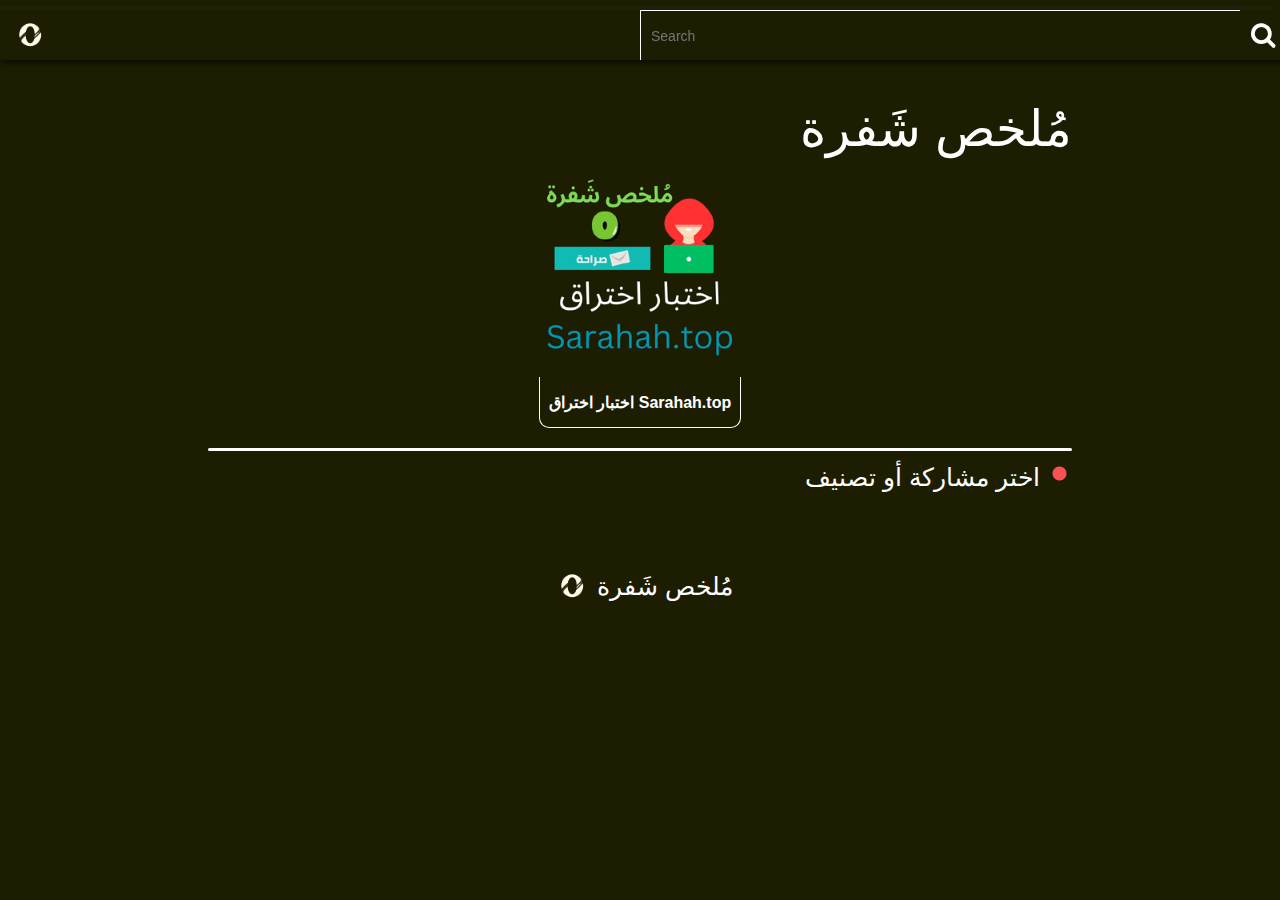
<file: index.html>
<!DOCTYPE html>
<html lang="en">
<head>
    <meta charset="UTF-8">
    <meta name="viewport" content="width=device-width, initial-scale=1.0">
    <title> ملخص شفرة </title>
    <link rel="stylesheet" href="./css/style.css"/>
    <link rel="stylesheet" href="./css/toolbar.css"/>
    <link rel="stylesheet" href="./3rdparty/font-awesome.min/css/font-awesome.min.css"/>
    <link rel="stylesheet" href="./css/searchBox.css"/>
</head>
<body>

    <!-- toolbar -->
  <div class="toolbar">
    <!-- search-box -->
    <div class="searchBox">
      <input type="text" class="searchInput" placeholder="Search" id="searchID">
      <i class="fa fa-search" onclick="let f_p = window.location.origin+'/ui/find/find.html?q='+$('searchID').value; UI.Find(f_p);"></i>
      <script>
        document.getElementById("searchID").addEventListener('keypress', function (e) {
        if (e.key === 'Enter') {
          let f_p = window.location.origin+'/ui/find/find.html?q='+$('searchID').value; 
          UI.Find(f_p);
        }
        });
     </script>
    </div>

    <div class="topToolbar" id="topToolbar">
    
        
      <div class="topToolbar-box"><img src="./assets/images/0.png"></img> </div>
    

    </div>

  </div>


  <div class="schoolMessage"> مُلخص شَفرة </div>


  <div class="cardsContainer">
    <div class="card sarahahPentestBackgroundClass" onclick="window.location.href='thread/0x00/index.html'"><div class="cardName"> اختبار اختراق Sarahah.top </div></div>
   
  </div>
    

  <div class="whiteLine"></div>

  <div class="about">
    <img src="./assets/images/dot-100px-FA5252-pure.png" height="25px">
    اختر مشاركة أو تصنيف
  </div>

  <div class="credit"> <img src="./assets/images/0.png" height="50px">  مُلخص شَفرة </div>

  <script src="./js/index.js" charset="utf-8" type="text/javascript"></script>
</body>
</html>
</file>
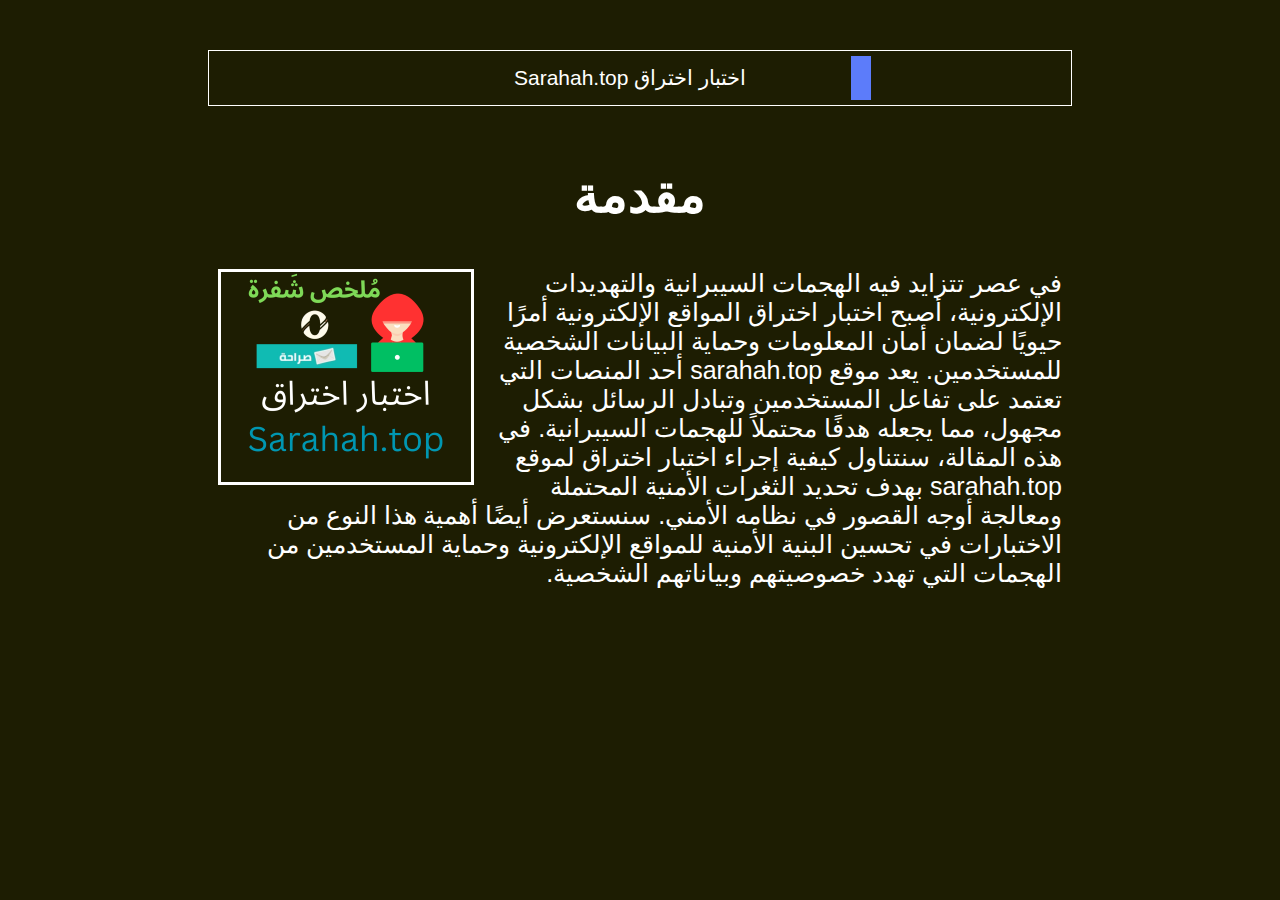
<file: thread/0x00/index.html>
<!DOCTYPE html>
<html lang="en">
<head>
    <meta charset="UTF-8">
    <meta name="viewport" content="width=device-width, initial-scale=1.0">
    <title> اختبار اختراق Sarahah.top </title>
    <link rel="stylesheet" href="../../template/css/style.css">
</head>
<body>


    <div class="HeadBlock">

        <div class="MainTitle rtl coloredRtlCube"> اختبار اختراق Sarahah.top </div>
    
     </div>
    
    
    
    <div class="Introduction rtl"> مقدمة </div>

    <div class="TextBlock rtl whiteFont">
        <img src="./assets/images/introImage.png">
        في عصر تتزايد فيه الهجمات السيبرانية والتهديدات الإلكترونية، أصبح اختبار اختراق المواقع الإلكترونية أمرًا حيويًا لضمان أمان المعلومات وحماية البيانات الشخصية للمستخدمين. يعد موقع sarahah.top أحد المنصات التي تعتمد على تفاعل المستخدمين وتبادل الرسائل بشكل مجهول، مما يجعله هدفًا محتملاً للهجمات السيبرانية. في هذه المقالة، سنتناول كيفية إجراء اختبار اختراق لموقع sarahah.top بهدف تحديد الثغرات الأمنية المحتملة ومعالجة أوجه القصور في نظامه الأمني. سنستعرض أيضًا أهمية هذا النوع من الاختبارات في تحسين البنية الأمنية للمواقع الإلكترونية وحماية المستخدمين من الهجمات التي تهدد خصوصيتهم وبياناتهم الشخصية.
    </div>

    

</body>
</html>
</file>
<file: css/style.css>
body{
      
    color: white;
    font-family: "microsoft yahei", arial, -apple-system, BlinkMacSystemFont,
      "segoe ui", roboto, oxygen, cantarell, "helvetica neue", ubuntu, sans-serif;
    background-color: #1D1D02;
    
  }



  
.schoolMessage{
  position: relative;
  min-height: 50px;
  margin-top: 100px;
  margin-left: 200px;
  margin-right: 200px;
  margin-bottom: 20px;

  

  

  font-family: Arial, Helvetica, sans-serif;
  font-size: 50px;
  color: #ffff;
  direction: rtl;
 

 /* make text in the middle (horizontally and vertically) */
 display: flex;
 align-items: center;
 justify-content: right;
}





.cardsContainer{


  position: relative;
  min-height: 50px;
  margin-top: 5px;
  margin-left: 200px;
  margin-right: 200px;
  margin-bottom: 20px;


  
  display: flex;
  gap: 15px;
  flex-direction: row;
  flex-wrap: wrap;
  justify-content: center;
  

}





.card{


  height: 250px;
  width: 200px;
  
 

  font-size: medium;
  font-weight: bold;

  cursor: pointer;

  
  /*border: solid #515357;*/
  border-radius: 10px;
  background-color:#ffd52d;
  color:black;
  
  /* make text in the middle (horizontally and vertically) */
  display: flex;
  align-items: end;
  justify-content: center;

}

.sarahahPentestBackgroundClass{
  background-size: 200px 200px;
  background: url("../assets/images/sarahahPentest-100px.png");
}

.booksBackgroundClass{
  background-size: 200px 200px;
  background: url("../assets/images/books-100px.png");
  
}

.testBackgroundClass{
  background-size: 200px 200px;
  background: url("../assets/images/test-100px.png");
 }


.cardName{

  height: 50px;
  min-width: 200px;

  font-size: medium;
  font-weight: bold;
  
  cursor: pointer;

  border-bottom-left-radius: 10px;
  border-bottom-right-radius: 10px;
  background-color: #1D1D02;
  color:#ffff;
  border-bottom: 1px solid #ffff;
  border-left: 1px solid #ffff;
  border-right: 1px solid #ffff;
 /*
  box-shadow:  -2px -2px 6px rgba(255,255,255,.05),
               2px 2px 6px rgba(0,0,0,.8) ;
  
 */
  /* make text in the middle (horizontally and vertically) */
  display: flex;
  align-items:center;
  justify-content:center;

}



.cardsContainer .card{
  animation: platAnimation 1s linear;
}


.cardsContainer .card:hover{
  background-color: #8d8e3e;
}


.cardsContainer .card:active{
  background-color: #8d8e3e;
  transform: translateY(4px);
}


@keyframes platAnimation {

  50%{
     
      transform: translateY(4px);
  }

  
}




.whiteLine{
  position: relative;
  min-height: 3px;
  margin-top: 10px;
  margin-left: 200px;
  margin-right: 200px;
  margin-bottom: 10px;
  background-color: #ffff;
  border-radius: 10px;
}


.about{

  position: relative;
  min-height: 50px;
  margin-left: 200px;
  margin-right: 200px;
  margin-bottom: 20px;

  

  

  font-family: Arial, Helvetica, sans-serif;
  font-size: 25px;
  color: #ffff;
  direction: rtl;
 

 /* make text in the middle (horizontally and vertically) */
 /*
 display: flex;
 align-items: center;
 justify-content: right;
 */
}





.credit{

  position: relative;
  min-height: 50px;
  margin-top: 50px;
  margin-left: 200px;
  margin-right: 200px;
  

  
 

  font-family: Arial, Helvetica, sans-serif;
  font-size: 25px;
  color: #ffff;
  
 
  

 /* make text in the middle (horizontally and vertically) */
 display: flex;
 align-items: center;
 justify-content: center;
}





@media screen and (max-width: 800px) {
    
  .schoolMessage{
      margin-left: 5px;
      margin-right: 5px;
      font-size: 25px;
  }

  
  .cardsContainer{
      margin-left: 5px;
      margin-right: 5px;
  }


  .card{
      height: 130px;
      width: 130px;
  }

  .cardName{
    min-width: 130px;
  }

  .sarahahPentestBackgroundClass{
      background-size: 130px 130px;
      background: url("../assets/images/sarahahPentest-80px.png");
      background-repeat: no-repeat;
  }
 
  .booksBackgroundClass{
    background-size: 130px 130px;
    background: url("../assets/images/books-100px.png");
    background-repeat: no-repeat;
  }

 .testBackgroundClass{
  background-size: 130px 130px;
  background: url("../assets/images/test-100px.png");
  background-repeat: no-repeat;
 }

 .whiteLine{
  margin-left: 5px;
  margin-right: 5px;
 }

  .about{
      margin-left: 5px;
      margin-right: 5px;
      font-size: 18px;
  }

  .credit{
      margin-left: 5px;
      margin-right: 5px;
      font-size: 18px;
  }

}
</file>
<file: css/toolbar.css>
.toolbar{
    position:fixed;
    top:10px;
    left:0%;
    right: 0%;
    height: 50px;
    z-index: 10;
    box-shadow:  -2px -2px 6px rgba(255,255,255,.05),
                 2px 2px 6px rgba(0,0,0,.8) ;
    
}


.topToolbar{
    
    position: absolute;
    left: 0%;
    right: 50%;
    height: 50px;

    
    align-items: center;
    display: flex;
    flex-direction:row;
    flex-wrap: nowrap;
    overflow-x: auto;
    overflow-y: hidden;
    
    /* right to left */
    direction: ltr;

    /* put spaces between elements */
    column-gap: 20px;


}



#topToolbar::-webkit-scrollbar
{
	display: none;
    
}



.topToolbar .topToolbar-box{
    flex-grow: 0;
    flex-shrink: 0;


   
    color: #ffff;
    font-weight: bold;

    height: 50px;

    padding-left: 5px;
    padding-right: 5px;
    border-radius: 0.5em;
    

    cursor: pointer;

    /* make text in the middle (horizontally and vertically) */
    display: flex;
    align-items: center;
    justify-content: center;

}


.topToolbar .topToolbar-box img{
    height: 50px;
    
}







@media screen and (max-width: 800px) {
    
    .topToolbar{
      right: 65%;
  }

}
</file>
<file: css/searchBox.css>
.searchBox{
    position: absolute;
    left: 50%;
    right: 0%;
    height: 50px;

}

.searchInput {
    position: absolute;
    padding: 10px;
    
    height: 100%;
    
    left:0%;
    right: 40px;
    
    border: 1px transparent;
    background: transparent;
    
    
    border-radius: 0px;
    border-left: 1px solid #ffff;
    border-top: 1px solid #ffff;

    box-sizing: border-box;
    font-family: Arial, Helvetica, sans-serif;
    font-size: 14px;
    color: #ffff;
    outline: none;
    transition: .5s;

}




.searchBox i{
    position: absolute;
    top: 50%;
    right: 5px;
    transform: translate(0%,-50%);
    font-size: 26px;
    color: #ffff;
    transition: .2s;
}






@media screen and (max-width: 800px) {
    
    .searchBox{
      left: 35%;
      
      
    }
    
    
  
  }
</file>
<file: template/css/style.css>
body{

    background-color: #1D1D02;
  }


  /* sub classes*/
  .rtl{
    direction: rtl;
  }
  .ltr{
    direction: ltr;
  }
  .middle{
    display: flex;
    justify-content: center;
    align-items: center;
  }

  .coloredRtl{
    border-right: solid #ffd52d;
  }
  .coloredLtr{
    border-left: solid #ffd52d;
  }

  .coloredRtlCube{
    border-right: 20px solid #5C7CFA;
  }
  .coloredLtrCube{
    border-left: 20px solid #5C7CFA;
  }

  .burlywood{
    background-color: burlywood;
  }

  .white{
    background-color: rgb(255,255,255);
  }

  .yellow-ffd52d{
    background-color: #ffd52d;
  }

  .whiteBorder{
    border: 1px solid #ffff;
  }

  .whiteFont{
    color: #ffff;
  }

  .darkFont{
    color:rgb(0,0,0);
  }


  .HeadBlock{
    position: relative;
    margin-top: 50px;
    margin-bottom: 50px;

    margin-left: 200px;
    margin-right: 200px;

    font-family: Arial, Helvetica, sans-serif;
    font-size: 21px;
    
    color: white;
    border: 1px solid #ffff;
  }


  .MainTitle{

    position: relative;
    margin-top: 5px;
    margin-bottom: 5px;

    margin-left: 200px;
    margin-right: 200px;

    font-family: Arial, Helvetica, sans-serif;
    font-size: 21px;
    
    color: white;

    padding: 10px;
    display: flex;
    align-items: center;
    justify-content: center;

  }


  

  

  .Introduction{

    position: relative;
    margin-top: 25px;
    margin-bottom: 25px;

    margin-left: 200px;
    margin-right: 200px;

    font-family: Arial, Helvetica, sans-serif;
    font-size: 50px;
    font-weight: bolder;
    color: #ffff;

    padding: 10px;

    display: flex;
    justify-content: center;
    align-items: center;

 }


  

  .SubTitle{

    position: relative;
    margin-top: 25px;
    margin-bottom: 25px;

    margin-left: 200px;
    margin-right: 200px;

    font-family: Arial, Helvetica, sans-serif;
    font-size: 28px;
    font-weight: bolder;
    color: #ffff;

    padding: 10px;
    

 }


 .TextBlock{
    position: relative;
    margin-top: 25px;
    margin-bottom: 25px;

    margin-left: 200px;
    margin-right: 200px;

    font-family: Arial, Helvetica, sans-serif;
    font-size: 25px;

    padding: 10px;
    overflow:hidden;
 }

 .TextBlock img{
  float: left;
  border: solid #ffff;
 }
 
 .GraphicBlock{
    position: relative;
    margin-top: 25px;
    margin-bottom: 25px;

    margin-left: 200px;
    margin-right: 200px;

    font-family: Arial, Helvetica, sans-serif;
    font-size: 25px;

    

 }

 


  
  @media screen and (max-width: 1000px) {

        .HeadBlock{
                margin-left: 0px;
                margin-right: 0px;
         }
        .MainTitle{
                margin-left: 0px;
                margin-right: 0px;
        }
        .Introduction{
                margin-left: 0px;
                margin-right: 0px;
        }
        .SubTitle{
                margin-left: 0px;
                margin-right: 0px;
                font-size: 21px;
                font-weight: bold;
        }
        .TextBlock{
                margin-left: 0px;
                margin-right: 0px;
                font-size: 20px;
        }
        .GraphicBlock{
                margin-left: 0px;
                margin-right: 0px;
                font-size: 20px;
        }


}
</file>
